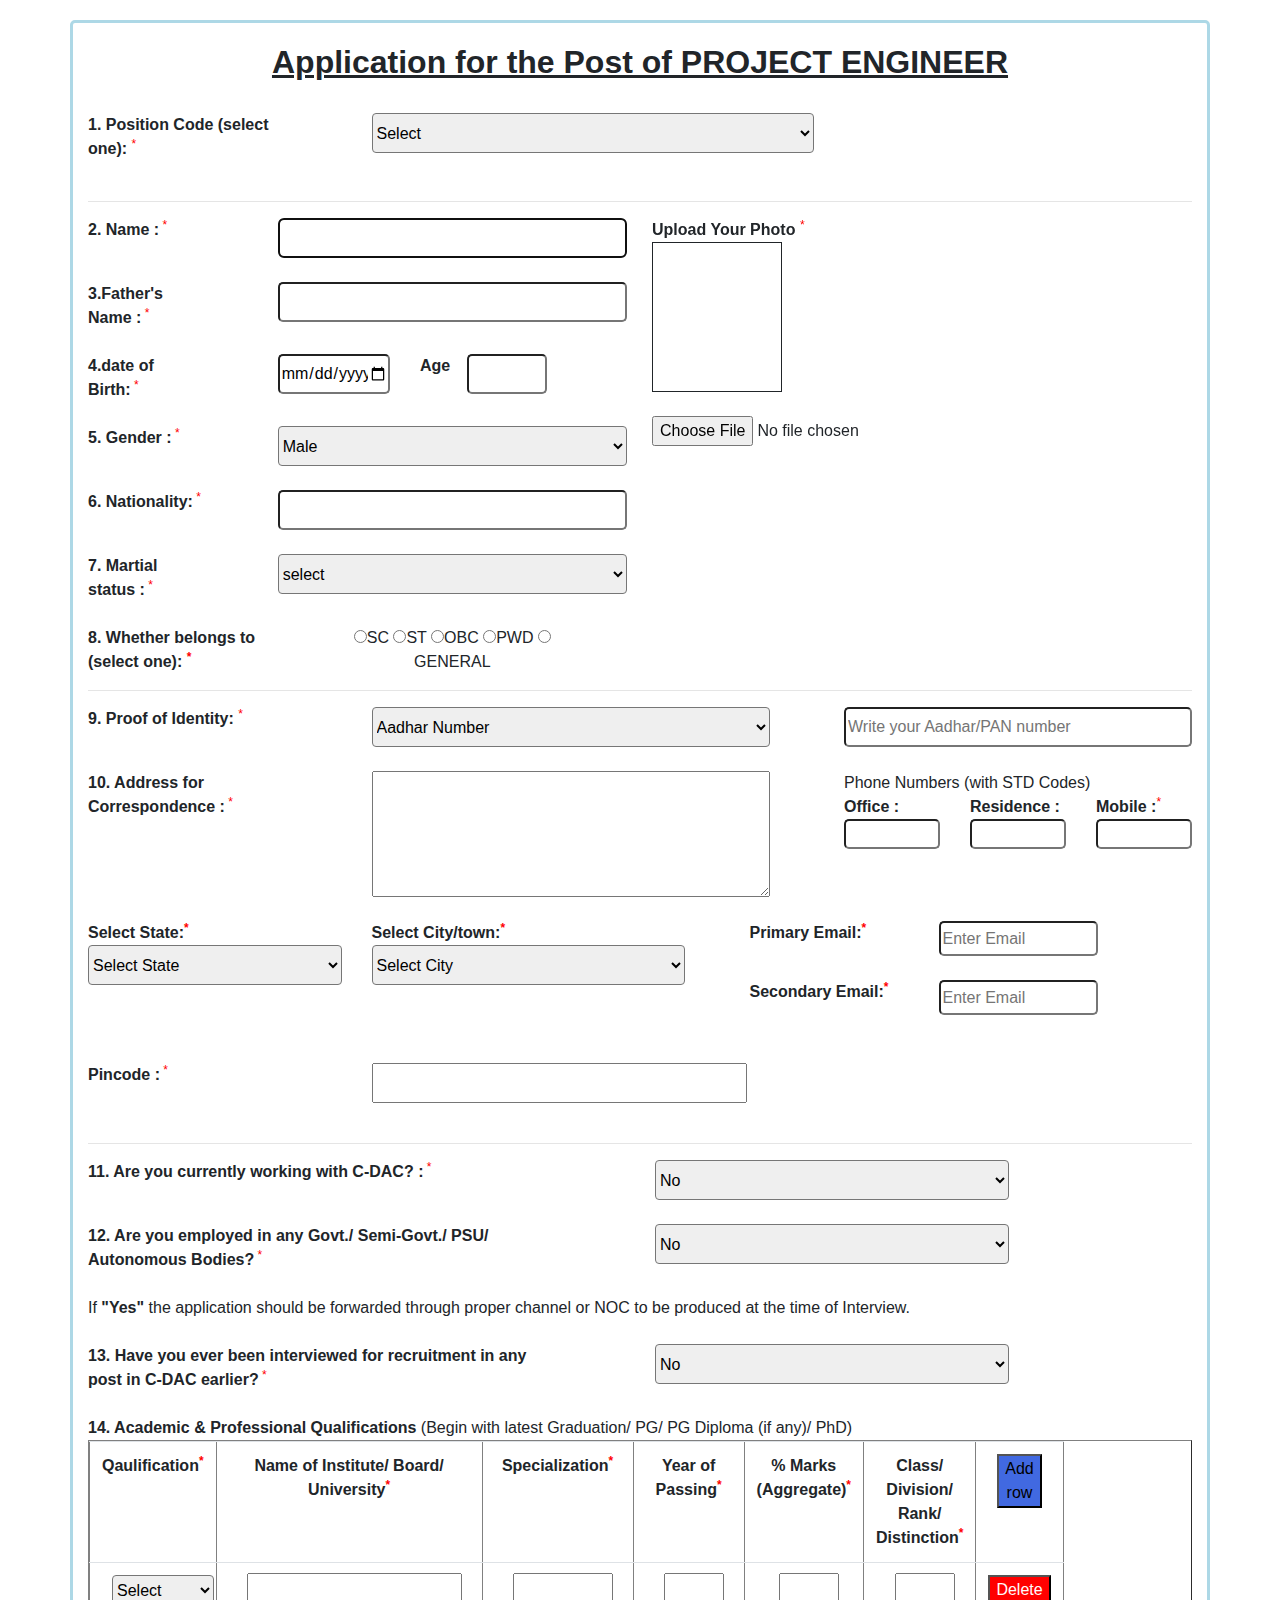
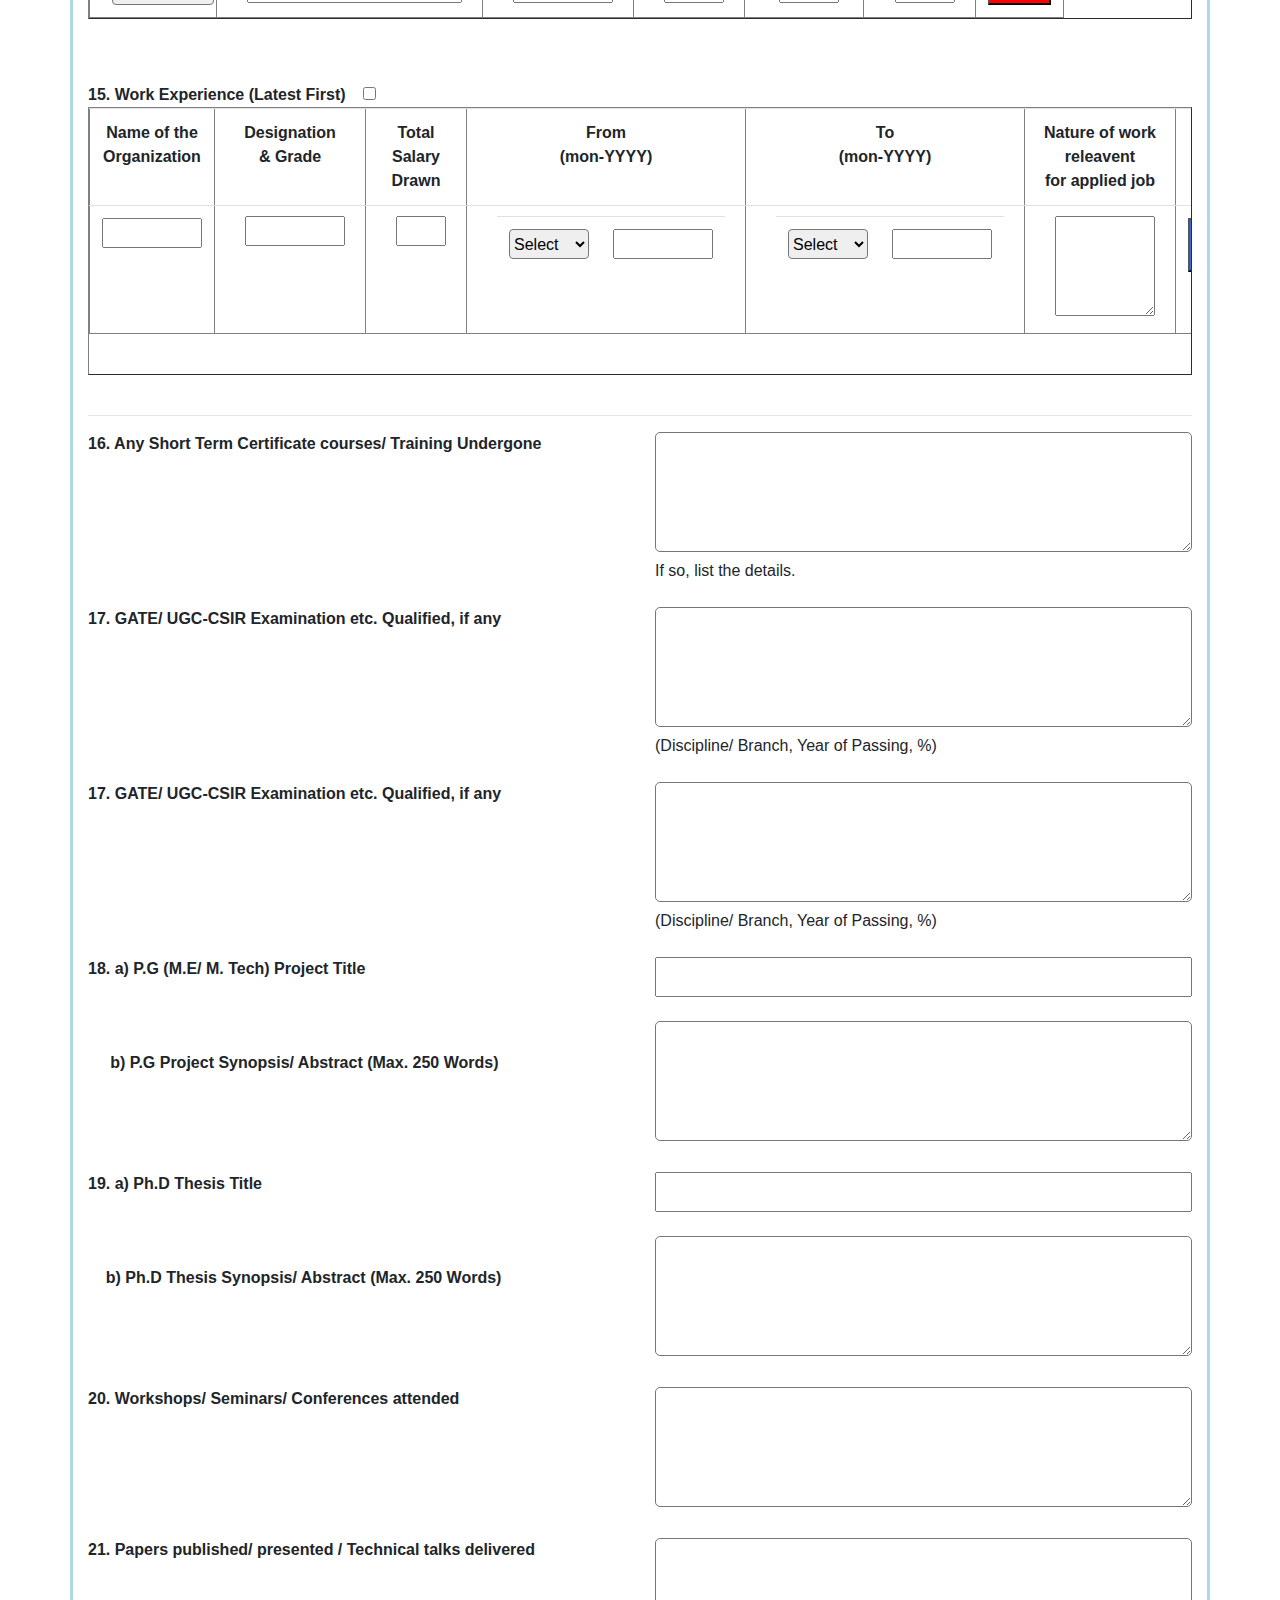
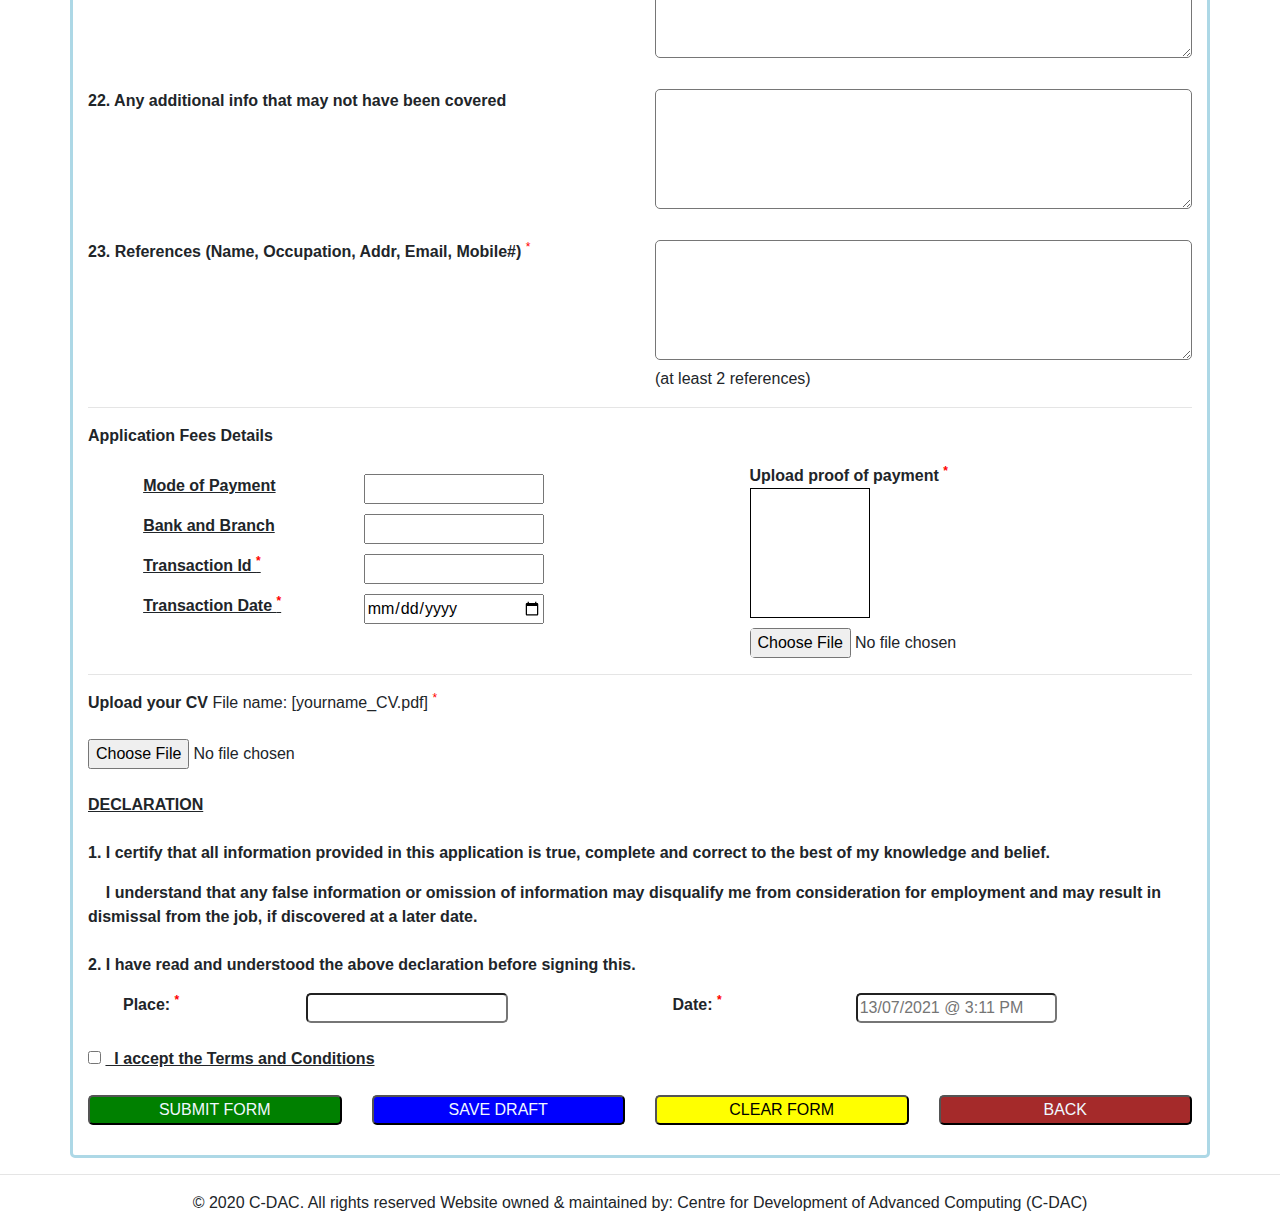
<file: index.html>
<!DOCTYPE html>
<html lang="en">

<head>
  <title>Application Form</title>
  <!-- Required meta tags -->
  <meta charset="utf-8" />
  <meta name="viewport" content="width=device-width, initial-scale=1, shrink-to-fit=no" />

  <!-- Bootstrap CSS -->
  <link rel="stylesheet" href="https://stackpath.bootstrapcdn.com/bootstrap/4.3.1/css/bootstrap.min.css"
    integrity="sha384-ggOyR0iXCbMQv3Xipma34MD+dH/1fQ784/j6cY/iJTQUOhcWr7x9JvoRxT2MZw1T" crossorigin="anonymous" />
  <link href="styleform.css" rel="stylesheet" />
  <link href="../AssignmentForm/favicon.ico" rel="icon" />
</head>

<body>
  <form method="POST" enctype="multipart/form-data" autocomplete="off">
    <div class="container">
      <div class="row">
        <div class="col-12">
          <h2>Application for the Post of PROJECT ENGINEER</h2>
        </div>
        <div class="col-1"></div>
      </div>
      <br />

      <div class="row">
        <div class="col-6 col-sm-6 col-md-4 col-lg-4 col-xl-3">
          <b>
            1. Position Code (select<br />
            one): </b><sup class="sup"> *</sup>
        </div>
        <div class="col-6 col-sm-6 col-md-4 col-lg-4 col-xl-5">
          <select name="Code" required>
            <option value="select" selected>Select</option>
            <option value="Production Engineer">Project Engineer</option>
          </select>
        </div>
      </div>
      <br />
      <hr />

      <div id="flex">
        <div>
          <div class="row">
            <div class="col-4"><b>2. Name :</b><sup class="sup"> *</sup></div>
            <div class="col-8">
              <input type="text" name="name" required style="width: 100%" autofocus>
            </div>
          </div>
          <br />

          <div class="row">
            <div class="col-4">
              <b>3.Father's<br />Name :</b><sup class="sup"> *</sup>
            </div>
            <div class="col-8">
              <input type="text" name="fname" required style="width: 100%" />
            </div>
          </div>
          <br />

          <div class="row">
            <div class="col-4">
              <b>4.date of<br />
                Birth:</b><sup class="sup"> *</sup>
            </div>
            <div class="col-3">
              <input type="date" name="date" style="width: 100%; height: 40px" required />
            </div>
            <div class="col-1"><b>Age</b></div>
            <div class="col-4">
              <input type="text" name="age" style="width: 50%; height: 40px" />
            </div>
          </div>
          <br />

          <div class="row">
            <div class="col-4"><b>5. Gender :</b><sup class="sup"> *</sup></div>
            <div class="col-8">
              <select name="gender" required style="width: 100%">
                <option value="male" selected>Male</option>
                <option value="female">Female</option>
                <option value="trang">Transgender</option>
                <option value="others">Others</option>
              </select>
            </div>
          </div>
          <br />

          <div class="row">
            <div class="col-4">
              <b>6. Nationality:</b><sup class="sup"> *</sup>
            </div>
            <div class="col-8">
              <input type="text" name="nation" required style="width: 100%" />
            </div>
          </div>
          <br />

          <div class="row">
            <div class="col-4">
              <b>7. Martial<br />status :</b><sup class="sup"> *</sup>
            </div>
            <div class="col-8">
              <select name="married" required style="width: 100%">
                <option value="select" selected>select</option>
                <option value="married">Married</option>
                <option value="unmarried">Unmarried</option>
              </select>
            </div>
          </div>
          <br />

          <div class="row">
            <div class="col-7 col-sm-6 col-md-4 col-lg-4 col-xl-5">
              <b>8. Whether belongs to<br />(select one):
                <sup class="sup">*</sup></b>
            </div>
            <div class="col-5 col-sm-6 col-md-6 col-lg-6 col-xl-6" style="display: inline">
              <input type="radio" name="category" />SC
              <input type="radio" name="category" />ST
              <input type="radio" name="category" />OBC
              <input type="radio" name="category" />PWD
              <input type="radio" name="category" />GENERAL
            </div>
          </div>
        </div>

        <div style="margin-left: 10px">
          <div class="row">
            <div class="col-12" style="margin-right: 0px; margin-left: 15px">
              <b>Upload Your Photo </b> <sup class="sup">*</sup>
            </div>
          </div>
          <div class="col-12">
            <div style="
                height: 150px;
                width: 130px;
                border: 1px solid;
                margin-right: 20px;
              "></div>
          </div>
          <br />
          <div class="col-12">
            <input type="file" name="photo" style="margin-right: 20px" />
          </div>
        </div>
      </div>

      <hr />

      <div class="row">
        <div class="col-3">
          <b>9. Proof of Identity: </b><sup class="sup">*</sup>
        </div>
        <div class="col-5">
          <select name="identity" style="width: 90%" required>
            <option value="select" selected>Aadhar Number</option>
            <option value="dL">Driving License</option>
            <option value="passport">Passport</option>
            <option value="panid">PAN CARD</option>
          </select>
        </div>
        <div class="col-4">
          <input type="text" name="idnumber" required style="width: 100%; height: 40px"
            placeholder="Write your Aadhar/PAN number" />
        </div>
      </div>
      <br />

      <div class="row">
        <div class="col-3">
          <b>10. Address for<br />Correspondence :</b><sup class="sup"> *</sup>
        </div>
        <div class="col-5">
          <textarea rows="5" cols="3" style="width: 90%" required></textarea>
        </div>
        <div class="col-4">
          Phone Numbers (with STD Codes)<br />
          <div class="row">
            <div class="col-4">
              <b>Office :</b><br />
              <input type="text" name="office" style="width: 100%" />
            </div>
            <div class="col-4">
              <b>Residence :</b><br />
              <input type="text" name="office" style="width: 100%" />
            </div>
            <div class="col-4">
              <b>Mobile :</b><sup class="sup">*</sup><br />
              <input type="text" name="office" style="width: 100%" />
            </div>
          </div>
        </div>
      </div>
      <br />

      <div class="row">
        <div class="col-3">
          <b>Select State:<sup class="sup">*</sup></b><br />
          <select name="state" required>
            <option value="select" selected>Select State</option>
            <option value="mahar">Maharastra</option>
            <option value="wb">West bengal</option>
            <option value="ut">Uttrakhand</option>
          </select>
        </div>
        <div class="col-4">
          <b>Select City/town:<sup class="sup">*</sup></b><br />
          <select name="city" required style="width: 90%">
            <option value="select" selected>Select City</option>
            <option value="mahaah">Ahmednagar</option>
            <option value="wbkol">Kolkatta</option>
            <option value="utdeh">Dehradun</option>
          </select>
        </div>

        <div class="col-4">
          <div class="row">
            <div class="col-6">
              <div>
                <b>Primary Email:<sup class="sup">*</sup></b>
              </div>
            </div>
            <div class="col-6">
              <div>
                <input type="email" name="email" required style="width: 100%; height: 35px" placeholder="Enter Email" />
              </div>
            </div>
          </div>
          <br />

          <div class="row">
            <div class="col-6">
              <div>
                <b>Secondary Email:<sup class="sup">*</sup></b>
              </div>
            </div>
            <div class="col-6">
              <div>
                <input type="email" name="email" required style="width: 100%; height: 35px" placeholder="Enter Email" />
              </div>
            </div>
          </div>
          <br />
        </div>
      </div>
      <br />

      <div class="row">
        <div class="col-3"><b> Pincode :</b><sup class="sup"> *</sup></div>
        <div class="col-6">
          <input type="text" name="pcode" required style="width: 70%; height: 40px" />
        </div>
      </div>
      <br />
      <hr />

      <div class="row">
        <div class="col-6">
          <b>11. Are you currently working with C-DAC? :</b><sup class="sup"> *</sup>
        </div>
        <div class="col-5">
          <select name="yon" style="width: 80%" required>
            <option value="no" selected>No</option>
            <option value="yes">Yes</option>
          </select>
        </div>
      </div>
      <br />

      <div class="row">
        <div class="col-6">
          <b>12. Are you employed in any Govt./ Semi-Govt./ PSU/<br />Autonomous
            Bodies?</b><sup class="sup"> *</sup>
        </div>
        <div class="col-5">
          <select name="yon" style="width: 80%" required>
            <option value="no" selected>No</option>
            <option value="yes">Yes</option>
          </select>
        </div>
      </div>
      <br />

      <div class="row">
        <div class="col-12">
          If <b>"Yes"</b> the application should be forwarded through proper
          channel or NOC to be produced at the time of Interview.
        </div>
      </div>
      <br />

      <div class="row">
        <div class="col-6">
          <b>13. Have you ever been interviewed for recruitment in any<br />
            post in C-DAC earlier?</b><sup class="sup"> *</sup>
        </div>
        <div class="col-5">
          <select name="yon" style="width: 80%" required>
            <option value="no" selected>No</option>
            <option value="yes">Yes</option>
          </select>
        </div>
      </div>
      <br />

      <div class="row">
        <div class="col-12">
          <b>14. Academic & Professional Qualifications</b> (Begin with latest
          Graduation/ PG/ PG Diploma (if any)/ PhD)
        </div>
      </div>

      <div class="row">
        <div class="col">
          <!-- <div id="ovrf"> -->
            <table border="1" style="width: 100%; text-align: center" class="table table-responsive">
              <tr>
                <td>
                  <b>Qaulification<sup class="sup">*</sup></b>
                </td>
                <td>
                  <b>Name of Institute/ Board/<br />University<sup class="sup">*</sup></b>
                </td>
                <td>
                  <b>Specialization<sup class="sup">*</sup></b>
                </td>
                <td>
                  <b>Year of<br />Passing<sup class="sup">*</sup></b>
                </td>
                <td>
                  <b>% Marks<br />(Aggregate)<sup class="sup">*</sup></b>
                </td>
                <td>
                  <b>Class/<br />Division/<br />Rank/<br />Distinction<sup class="sup">*</sup></b>
                </td>
                <td>
                  <button id="btn">Add<br />row</button>
                </td>
              </tr>

              <tr>
                <td>
                  <select name="educ" required style="width: 100%; height: 30px; margin-left: 10px">
                    <option value="select" selected>Select</option>
                    <option value="10th">10th</option>
                    <option value="12th">12th</option>
                    <option value="dip">Diploma</option>
                  </select>
                </td>
                <td id="pad">
                  <input type="text" name="univer" style="height: 30px" />
                </td>
                <td id="pad">
                  <input type="text" name="univer" style="height: 30px; width: 100px" />
                </td>
                <td id="pad">
                  <input type="text" name="univer" style="height: 30px; width: 60px" />
                </td>
                <td id="pad">
                  <input type="text" name="univer" style="height: 30px; width: 60px" />
                </td>
                <td id="pad">
                  <input type="text" name="univer" style="height: 30px; width: 60px" />
                </td>
                <td>
                  <button style="background-color: red; color: snow" type="menu" class="hov">
                    Delete
                  </button>
                </td>
              </tr>
            </table>
            <br />
          <!-- </div> -->
        </div>
      </div>
      <br />

      <div class="row">
        <div class="col-6">
          <b>15. Work Experience (Latest First) &nbsp;&nbsp;</b>
          <input type="checkbox" name="worke" />
        </div>
      </div>

      <div class="row">
        <div class="col">
          <!-- <div id="ovrf2"> -->
            <table border="1" style="width: 100%; height: 100%; text-align: center" class="table table-responsive">
              <tr>
                <td>
                  <b>Name of the<br />
                    Organization</b>
                </td>
                <td>
                  <b>Designation<br />& Grade</b>
                </td>
                <td>
                  <b>Total<br />Salary<br />Drawn</b>
                </td>
                <td>
                  <b>From<br />(mon-YYYY)</b>
                </td>
                <td>
                  <b>To<br />(mon-YYYY)</b>
                </td>
                <td>
                  <b>Nature of work releavent<br />for applied job</b>
                </td>
                <td><b>Add rows</b></td>
              </tr>

              <tr>
                <td>
                  <input type="text" name="orgz" style="height: 30px; width: 100px" />
                </td>
                <td id="pad">
                  <input type="text" name="orgz" style="height: 30px; width: 100px" />
                </td>
                <td id="pad">
                  <input type="text" name="orgz" style="height: 30px; width: 50px" />
                </td>
                <td id="pad">
                  <table>
                    <tr>
                      <td>
                        <select name="date" style="width: 80px; height: 30px">
                          <option value="select" selected>Select</option>
                        </select>
                      </td>
                      <td>
                        <input type="text" name="orgz" style="height: 30px; width: 100px" />
                      </td>
                    </tr>
                  </table>
                </td>
                <td id="pad">
                  <table>
                    <tr>
                      <td>
                        <select name="date" style="width: 80px; height: 30px">
                          <option value="select" selected>Select</option>
                        </select>
                      </td>
                      <td>
                        <input type="text" name="orgz" style="height: 30px; width: 100px" />
                      </td>
                    </tr>
                  </table>
                </td>
                <td id="pad">
                  <textarea rows="5" cols="2" style="width: 100px; height: 100px"></textarea>
                </td>
                <td>
                  <button style="
                      background-color: royalblue;
                      color: snow;
                      width: 50px;
                    " type="menu" class="hov">
                    Add row
                  </button>
                </td>
              </tr>
            </table>
            <br />
          <!-- </div> -->
        </div>
      </div>
      <br />

      <hr />

      <div class="row">
        <div class="col-6">
          <b>16. Any Short Term Certificate courses/ Training Undergone</b>
        </div>
        <div class="col-6">
          <textarea style="width: 100%; height: 120px; border-radius: 5px"></textarea>
          If so, list the details.
        </div>
      </div>
      <br />

      <div class="row">
        <div class="col-6">
          <b>17. GATE/ UGC-CSIR Examination etc. Qualified, if any</b>
        </div>
        <div class="col-6">
          <textarea style="width: 100%; height: 120px; border-radius: 5px"></textarea>
          (Discipline/ Branch, Year of Passing, %)
        </div>
      </div>
      <br />

      <div class="row">
        <div class="col-6">
          <b>17. GATE/ UGC-CSIR Examination etc. Qualified, if any</b>
        </div>
        <div class="col-6">
          <textarea style="width: 100%; height: 120px; border-radius: 5px"></textarea>
          (Discipline/ Branch, Year of Passing, %)
        </div>
      </div>
      <br />

      <div class="row">
        <div class="col-6"><b>18. a) P.G (M.E/ M. Tech) Project Title</b></div>
        <div class="col-6">
          <input type="text" name="name" required style="width: 100%; height: 40px" />
        </div>
        <br />
      </div>
      <br />

      <div class="row">
        <div class="col-6" style="margin-top: 30px">
          <b>
            &nbsp;&nbsp;&nbsp;&nbsp; b) P.G Project Synopsis/ Abstract (Max. 250
            Words)</b>
        </div>
        <div class="col-6">
          <textarea style="width: 100%; height: 120px; border-radius: 5px"></textarea>
        </div>
      </div>
      <br />

      <div class="row">
        <div class="col-6"><b>19. a) Ph.D Thesis Title</b></div>
        <div class="col-6">
          <input type="text" name="name" required style="width: 100%; height: 40px" />
        </div>
        <br />
      </div>
      <br />

      <div class="row">
        <div class="col-6" style="margin-top: 30px">
          <b>
            &nbsp;&nbsp;&nbsp;&nbsp;b) Ph.D Thesis Synopsis/ Abstract (Max. 250
            Words)</b>
        </div>
        <div class="col-6">
          <textarea style="width: 100%; height: 120px; border-radius: 5px"></textarea>
        </div>
      </div>
      <br />

      <div class="row">
        <div class="col-6">
          <b>20. Workshops/ Seminars/ Conferences attended</b>
        </div>
        <div class="col-6">
          <textarea style="width: 100%; height: 120px; border-radius: 5px"></textarea>
        </div>
      </div>
      <br />

      <div class="row">
        <div class="col-6">
          <b>21. Papers published/ presented / Technical talks delivered</b>
        </div>
        <div class="col-6">
          <textarea style="width: 100%; height: 120px; border-radius: 5px"></textarea>
        </div>
      </div>
      <br />

      <div class="row">
        <div class="col-6">
          <b>22. Any additional info that may not have been covered</b>
        </div>
        <div class="col-6">
          <textarea style="width: 100%; height: 120px; border-radius: 5px"></textarea>
        </div>
      </div>
      <br />

      <div class="row">
        <div class="col-6">
          <b>23. References (Name, Occupation, Addr, Email, Mobile#)</b>
          <sup class="sup">*</sup>
        </div>
        <div class="col-6">
          <textarea style="width: 100%; height: 120px; border-radius: 5px"></textarea><br />
          (at least 2 references)
        </div>
      </div>

      <hr />

      <p><b>Application Fees Details</b></p>
      <div class="row">
        <div class="col-7">
          <div class="row" style="justify-content: center; padding-top: 10px">
            <div class="col-4">
              <b><u>Mode of Payment</u></b>
            </div>
            <div class="col-6">
              <input type="text" name="MoP" style="width: 60%" />
            </div>
          </div>

          <div class="row" style="justify-content: center; padding-top: 10px">
            <div class="col-4">
              <b><u>Bank and Branch</u></b>
            </div>
            <div class="col-6">
              <input type="text" name="BoB" style="width: 60%" />
            </div>
          </div>

          <div class="row" style="justify-content: center; padding-top: 10px">
            <div class="col-4">
              <b><u>Transaction Id <sup class="sup">*</sup></u></b>
            </div>
            <div class="col-6">
              <input type="text" name="tranID" style="width: 60%" />
            </div>
          </div>

          <div class="row" style="justify-content: center; padding-top: 10px">
            <div class="col-4">
              <b><u>Transaction Date <sup class="sup">*</sup></u></b>
            </div>
            <div class="col-6">
              <input type="date" name="TDate" style="width: 60%; margin-bottom: 10px" />
            </div>
          </div>
        </div>

        <div class="col-4">
          <div class="row">
            <div class="col-12">
              <b>Upload proof of payment <sup class="sup">*</sup></b>
            </div>
          </div>
          <div class="row">
            <div class="col-12">
              <div style="width: 120px; height: 130px; border: 1px solid #000"></div>
            </div>
            <input type="file" name="proof" style="margin-left: 15px; margin-top: 10px" />
          </div>
        </div>
      </div>

      <hr />

      <div class="row">
        <div class="col-12">
          <b>Upload your CV </b>File name: [yourname_CV.pdf]
          <sup class="sup">*</sup>
        </div>
        <br /><br />
        <div class="col-12">
          <input type="file" name="cv" />
        </div>
      </div>
      <br />

      <div class="row">
        <div class="col-12">
          <b><u>DECLARATION</u></b><br /><br />
          <p>
            <b>1. I certify that all information provided in this application is
              true, complete and correct to the best of my knowledge and
              belief.</b>
          </p>
          <p>
            <b>&nbsp;&nbsp;&nbsp I understand that any false information or
              omission of information may disqualify me from consideration for
              employment and may result in dismissal from the job, if discovered
              at a later date.<br /><br />2. I have read and understood the
              above declaration before signing this.</b>
          </p>
        </div>
      </div>

      <div class="row" style="margin-left: 20px">
        <div class="col-2">
          <b>Place: <sup class="sup">*</sup></b>
        </div>
        <div class="col-4">
          <input type="text" name="place" style="width: 60%" />
        </div>

        <div class="col-2">
          <b>Date: <sup class="sup">*</sup></b>
        </div>
        <div class="col-4">
          <input type="text" name="date" style="width: 60%" placeholder="13/07/2021 @ 3:11 PM" />
        </div>
      </div>
      <br />

      <div class="row">
        <div class="col-12">
          <input type="checkbox" name="accepted" />
          <b><u> &nbsp; I accept the Terms and Conditions</u></b>
        </div>
      </div>
      <br />

      <div class="row" style="margin-bottom: 30px">
        <div class="col-3">
          <button style="
              width: 100%;
              color: aliceblue;
              background-color: green;
              border-radius: 5px;
            " value="submit">
            SUBMIT FORM
          </button>
        </div>
        <div class="col-3">
          <button style="
              width: 100%;
              color: aliceblue;
              background-color: blue;
              border-radius: 5px;
            ">
            SAVE DRAFT
          </button>
        </div>
        <div class="col-3">
          <button style="width: 100%; background-color: yellow; border-radius: 5px">
            CLEAR FORM
          </button>
        </div>
        <div class="col-3">
          <button style="
              width: 100%;
              color: aliceblue;
              background-color: brown;
              border-radius: 5px;
            ">
            BACK
          </button>
        </div>
      </div>
    </div>
    <hr />
    <div style="text-align: center">
      © 2020 C-DAC. All rights reserved Website owned & maintained by: Centre
      for Development of Advanced Computing (C-DAC)
    </div>
  </form>
  
</body>

</html>
</file>
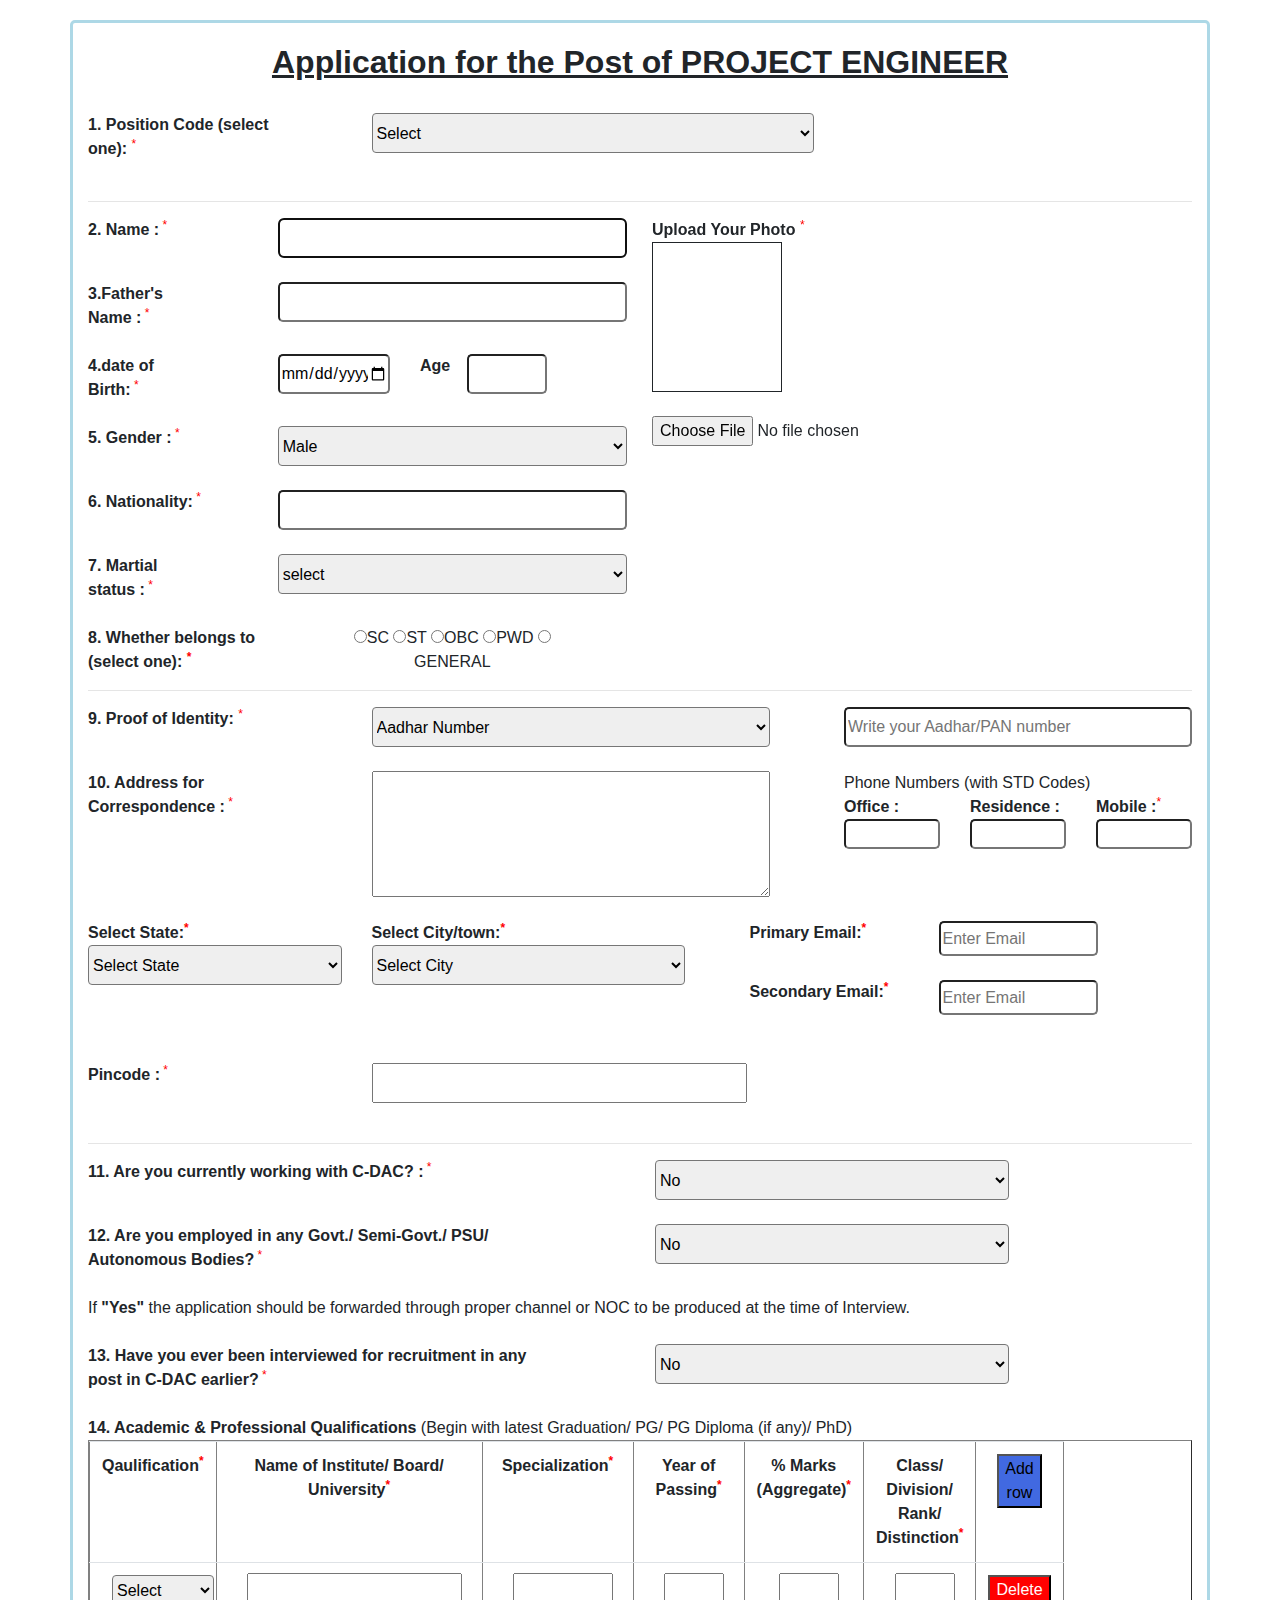
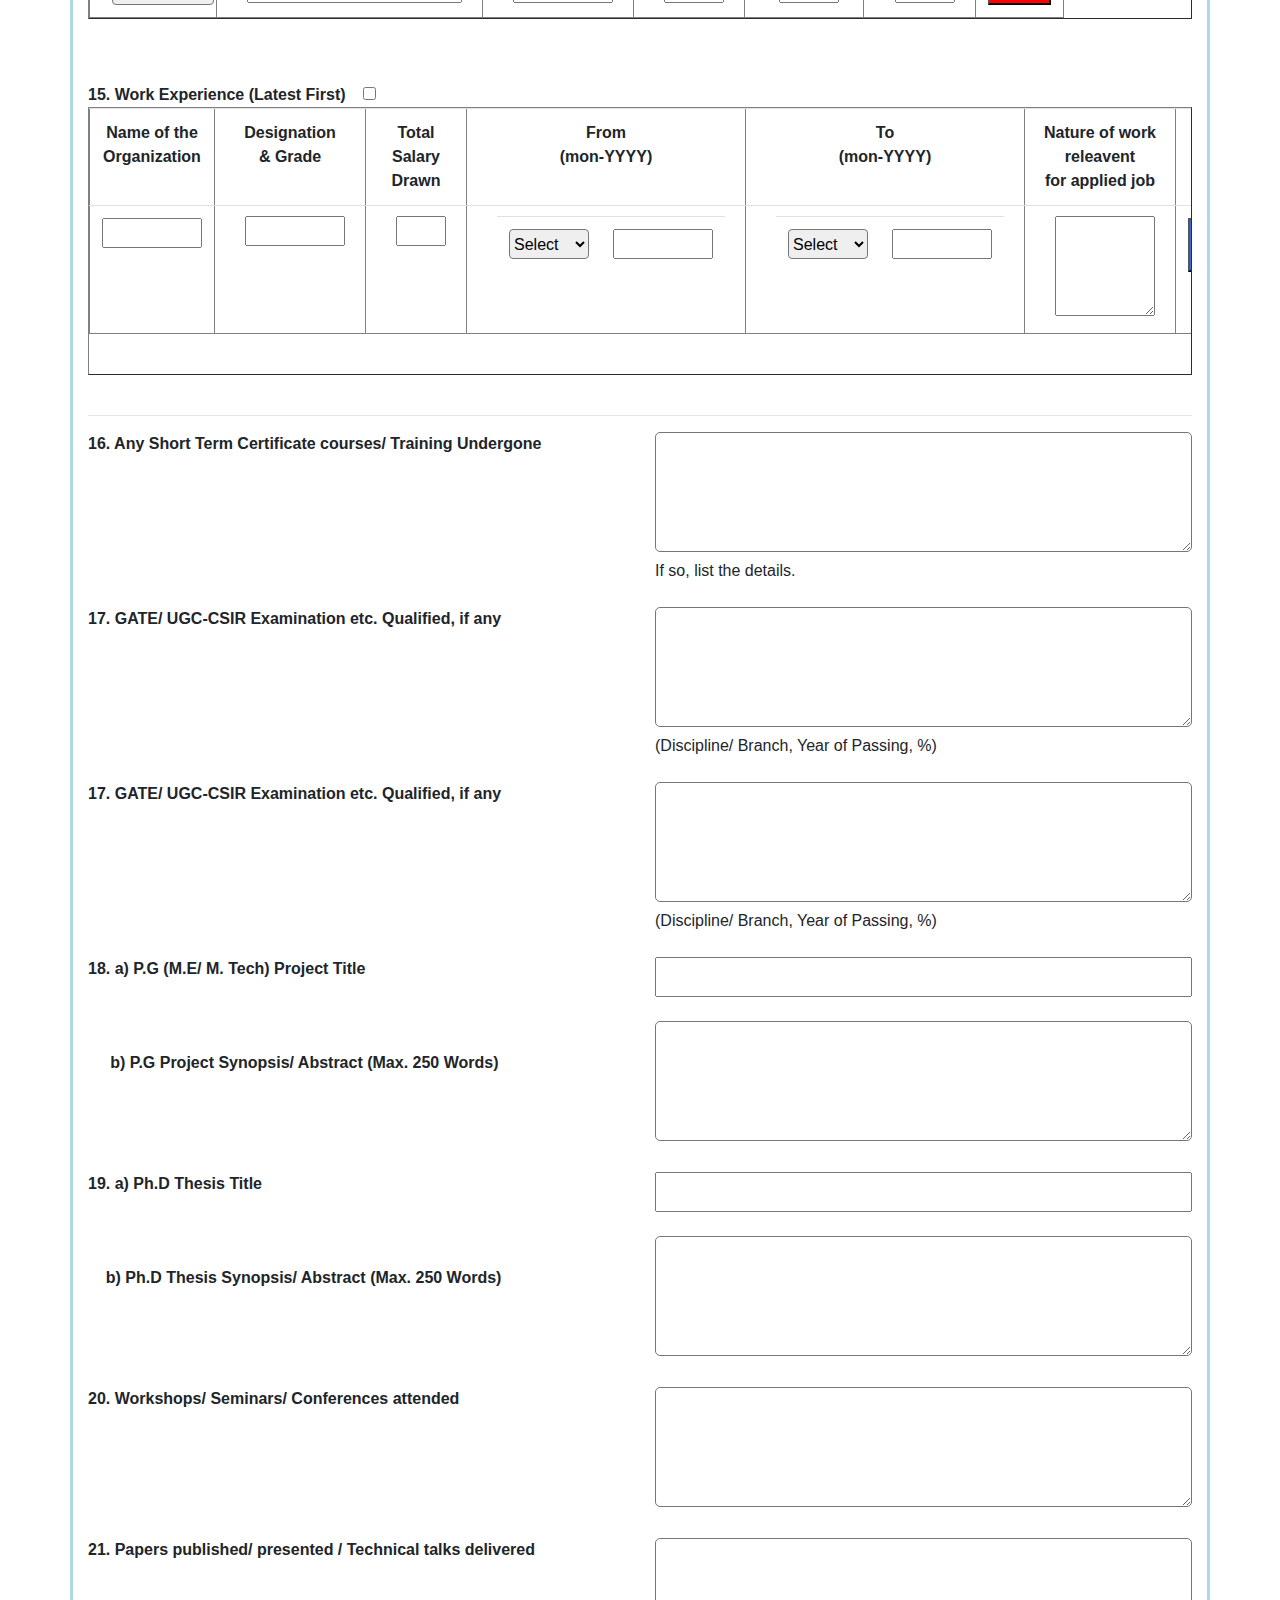
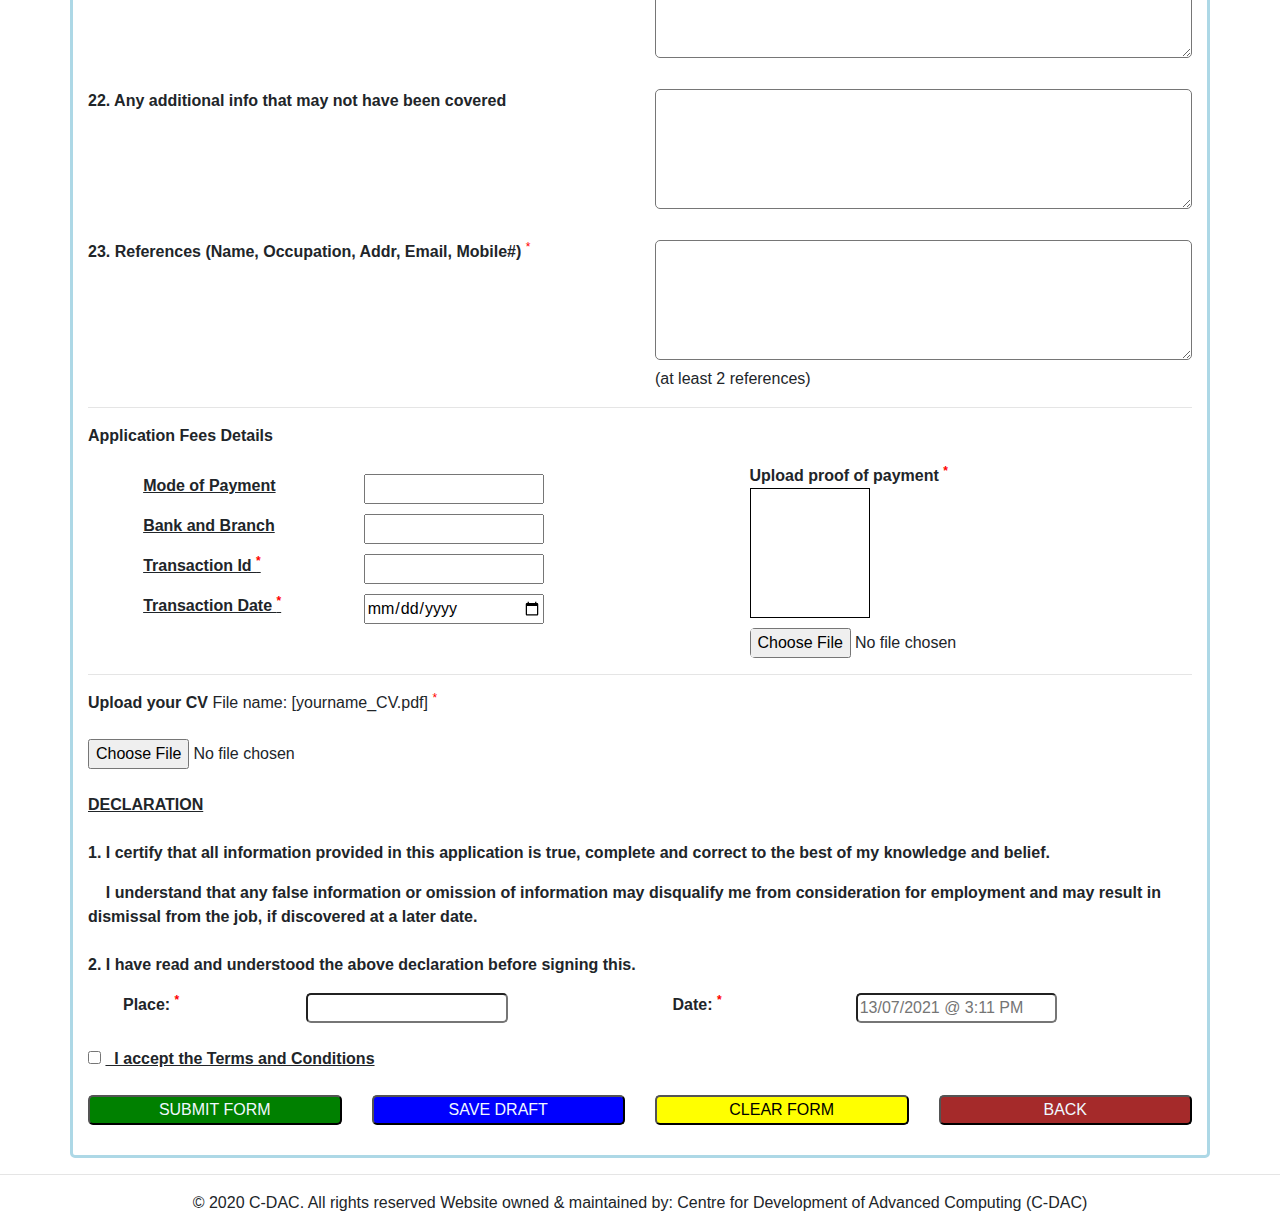
<file: RespoApplicationForm.html>
<!DOCTYPE html>
<html lang="en">

<head>
  <title>Application Form</title>
  <!-- Required meta tags -->
  <meta charset="utf-8" />
  <meta name="viewport" content="width=device-width, initial-scale=1, shrink-to-fit=no" />

  <!-- Bootstrap CSS -->
  <link rel="stylesheet" href="https://stackpath.bootstrapcdn.com/bootstrap/4.3.1/css/bootstrap.min.css"
    integrity="sha384-ggOyR0iXCbMQv3Xipma34MD+dH/1fQ784/j6cY/iJTQUOhcWr7x9JvoRxT2MZw1T" crossorigin="anonymous" />
  <link href="styleform.css" rel="stylesheet" />
  <link href="../AssignmentForm/favicon.ico" rel="icon" />
</head>

<body>
  <form method="POST" enctype="multipart/form-data" autocomplete="off">
    <div class="container">
      <div class="row">
        <div class="col-12">
          <h2>Application for the Post of PROJECT ENGINEER</h2>
        </div>
        <div class="col-1"></div>
      </div>
      <br />

      <div class="row">
        <div class="col-6 col-sm-6 col-md-4 col-lg-4 col-xl-3">
          <b>
            1. Position Code (select<br />
            one): </b><sup class="sup"> *</sup>
        </div>
        <div class="col-6 col-sm-6 col-md-4 col-lg-4 col-xl-5">
          <select name="Code" required>
            <option value="select" selected>Select</option>
            <option value="Production Engineer">Project Engineer</option>
          </select>
        </div>
      </div>
      <br />
      <hr />

      <div id="flex">
        <div>
          <div class="row">
            <div class="col-4"><b>2. Name :</b><sup class="sup"> *</sup></div>
            <div class="col-8">
              <input type="text" name="name" required style="width: 100%" autofocus>
            </div>
          </div>
          <br />

          <div class="row">
            <div class="col-4">
              <b>3.Father's<br />Name :</b><sup class="sup"> *</sup>
            </div>
            <div class="col-8">
              <input type="text" name="fname" required style="width: 100%" />
            </div>
          </div>
          <br />

          <div class="row">
            <div class="col-4">
              <b>4.date of<br />
                Birth:</b><sup class="sup"> *</sup>
            </div>
            <div class="col-3">
              <input type="date" name="date" style="width: 100%; height: 40px" required />
            </div>
            <div class="col-1"><b>Age</b></div>
            <div class="col-4">
              <input type="text" name="age" style="width: 50%; height: 40px" />
            </div>
          </div>
          <br />

          <div class="row">
            <div class="col-4"><b>5. Gender :</b><sup class="sup"> *</sup></div>
            <div class="col-8">
              <select name="gender" required style="width: 100%">
                <option value="male" selected>Male</option>
                <option value="female">Female</option>
                <option value="trang">Transgender</option>
                <option value="others">Others</option>
              </select>
            </div>
          </div>
          <br />

          <div class="row">
            <div class="col-4">
              <b>6. Nationality:</b><sup class="sup"> *</sup>
            </div>
            <div class="col-8">
              <input type="text" name="nation" required style="width: 100%" />
            </div>
          </div>
          <br />

          <div class="row">
            <div class="col-4">
              <b>7. Martial<br />status :</b><sup class="sup"> *</sup>
            </div>
            <div class="col-8">
              <select name="married" required style="width: 100%">
                <option value="select" selected>select</option>
                <option value="married">Married</option>
                <option value="unmarried">Unmarried</option>
              </select>
            </div>
          </div>
          <br />

          <div class="row">
            <div class="col-7 col-sm-6 col-md-4 col-lg-4 col-xl-5">
              <b>8. Whether belongs to<br />(select one):
                <sup class="sup">*</sup></b>
            </div>
            <div class="col-5 col-sm-6 col-md-6 col-lg-6 col-xl-6" style="display: inline">
              <input type="radio" name="category" />SC
              <input type="radio" name="category" />ST
              <input type="radio" name="category" />OBC
              <input type="radio" name="category" />PWD
              <input type="radio" name="category" />GENERAL
            </div>
          </div>
        </div>

        <div style="margin-left: 10px">
          <div class="row">
            <div class="col-12" style="margin-right: 0px; margin-left: 15px">
              <b>Upload Your Photo </b> <sup class="sup">*</sup>
            </div>
          </div>
          <div class="col-12">
            <div style="
                height: 150px;
                width: 130px;
                border: 1px solid;
                margin-right: 20px;
              "></div>
          </div>
          <br />
          <div class="col-12">
            <input type="file" name="photo" style="margin-right: 20px" />
          </div>
        </div>
      </div>

      <hr />

      <div class="row">
        <div class="col-3">
          <b>9. Proof of Identity: </b><sup class="sup">*</sup>
        </div>
        <div class="col-5">
          <select name="identity" style="width: 90%" required>
            <option value="select" selected>Aadhar Number</option>
            <option value="dL">Driving License</option>
            <option value="passport">Passport</option>
            <option value="panid">PAN CARD</option>
          </select>
        </div>
        <div class="col-4">
          <input type="text" name="idnumber" required style="width: 100%; height: 40px"
            placeholder="Write your Aadhar/PAN number" />
        </div>
      </div>
      <br />

      <div class="row">
        <div class="col-3">
          <b>10. Address for<br />Correspondence :</b><sup class="sup"> *</sup>
        </div>
        <div class="col-5">
          <textarea rows="5" cols="3" style="width: 90%" required></textarea>
        </div>
        <div class="col-4">
          Phone Numbers (with STD Codes)<br />
          <div class="row">
            <div class="col-4">
              <b>Office :</b><br />
              <input type="text" name="office" style="width: 100%" />
            </div>
            <div class="col-4">
              <b>Residence :</b><br />
              <input type="text" name="office" style="width: 100%" />
            </div>
            <div class="col-4">
              <b>Mobile :</b><sup class="sup">*</sup><br />
              <input type="text" name="office" style="width: 100%" />
            </div>
          </div>
        </div>
      </div>
      <br />

      <div class="row">
        <div class="col-3">
          <b>Select State:<sup class="sup">*</sup></b><br />
          <select name="state" required>
            <option value="select" selected>Select State</option>
            <option value="mahar">Maharastra</option>
            <option value="wb">West bengal</option>
            <option value="ut">Uttrakhand</option>
          </select>
        </div>
        <div class="col-4">
          <b>Select City/town:<sup class="sup">*</sup></b><br />
          <select name="city" required style="width: 90%">
            <option value="select" selected>Select City</option>
            <option value="mahaah">Ahmednagar</option>
            <option value="wbkol">Kolkatta</option>
            <option value="utdeh">Dehradun</option>
          </select>
        </div>

        <div class="col-4">
          <div class="row">
            <div class="col-6">
              <div>
                <b>Primary Email:<sup class="sup">*</sup></b>
              </div>
            </div>
            <div class="col-6">
              <div>
                <input type="email" name="email" required style="width: 100%; height: 35px" placeholder="Enter Email" />
              </div>
            </div>
          </div>
          <br />

          <div class="row">
            <div class="col-6">
              <div>
                <b>Secondary Email:<sup class="sup">*</sup></b>
              </div>
            </div>
            <div class="col-6">
              <div>
                <input type="email" name="email" required style="width: 100%; height: 35px" placeholder="Enter Email" />
              </div>
            </div>
          </div>
          <br />
        </div>
      </div>
      <br />

      <div class="row">
        <div class="col-3"><b> Pincode :</b><sup class="sup"> *</sup></div>
        <div class="col-6">
          <input type="text" name="pcode" required style="width: 70%; height: 40px" />
        </div>
      </div>
      <br />
      <hr />

      <div class="row">
        <div class="col-6">
          <b>11. Are you currently working with C-DAC? :</b><sup class="sup"> *</sup>
        </div>
        <div class="col-5">
          <select name="yon" style="width: 80%" required>
            <option value="no" selected>No</option>
            <option value="yes">Yes</option>
          </select>
        </div>
      </div>
      <br />

      <div class="row">
        <div class="col-6">
          <b>12. Are you employed in any Govt./ Semi-Govt./ PSU/<br />Autonomous
            Bodies?</b><sup class="sup"> *</sup>
        </div>
        <div class="col-5">
          <select name="yon" style="width: 80%" required>
            <option value="no" selected>No</option>
            <option value="yes">Yes</option>
          </select>
        </div>
      </div>
      <br />

      <div class="row">
        <div class="col-12">
          If <b>"Yes"</b> the application should be forwarded through proper
          channel or NOC to be produced at the time of Interview.
        </div>
      </div>
      <br />

      <div class="row">
        <div class="col-6">
          <b>13. Have you ever been interviewed for recruitment in any<br />
            post in C-DAC earlier?</b><sup class="sup"> *</sup>
        </div>
        <div class="col-5">
          <select name="yon" style="width: 80%" required>
            <option value="no" selected>No</option>
            <option value="yes">Yes</option>
          </select>
        </div>
      </div>
      <br />

      <div class="row">
        <div class="col-12">
          <b>14. Academic & Professional Qualifications</b> (Begin with latest
          Graduation/ PG/ PG Diploma (if any)/ PhD)
        </div>
      </div>

      <div class="row">
        <div class="col">
          <!-- <div id="ovrf"> -->
            <table border="1" style="width: 100%; text-align: center" class="table table-responsive">
              <tr>
                <td>
                  <b>Qaulification<sup class="sup">*</sup></b>
                </td>
                <td>
                  <b>Name of Institute/ Board/<br />University<sup class="sup">*</sup></b>
                </td>
                <td>
                  <b>Specialization<sup class="sup">*</sup></b>
                </td>
                <td>
                  <b>Year of<br />Passing<sup class="sup">*</sup></b>
                </td>
                <td>
                  <b>% Marks<br />(Aggregate)<sup class="sup">*</sup></b>
                </td>
                <td>
                  <b>Class/<br />Division/<br />Rank/<br />Distinction<sup class="sup">*</sup></b>
                </td>
                <td>
                  <button id="btn">Add<br />row</button>
                </td>
              </tr>

              <tr>
                <td>
                  <select name="educ" required style="width: 100%; height: 30px; margin-left: 10px">
                    <option value="select" selected>Select</option>
                    <option value="10th">10th</option>
                    <option value="12th">12th</option>
                    <option value="dip">Diploma</option>
                  </select>
                </td>
                <td id="pad">
                  <input type="text" name="univer" style="height: 30px" />
                </td>
                <td id="pad">
                  <input type="text" name="univer" style="height: 30px; width: 100px" />
                </td>
                <td id="pad">
                  <input type="text" name="univer" style="height: 30px; width: 60px" />
                </td>
                <td id="pad">
                  <input type="text" name="univer" style="height: 30px; width: 60px" />
                </td>
                <td id="pad">
                  <input type="text" name="univer" style="height: 30px; width: 60px" />
                </td>
                <td>
                  <button style="background-color: red; color: snow" type="menu" class="hov">
                    Delete
                  </button>
                </td>
              </tr>
            </table>
            <br />
          <!-- </div> -->
        </div>
      </div>
      <br />

      <div class="row">
        <div class="col-6">
          <b>15. Work Experience (Latest First) &nbsp;&nbsp;</b>
          <input type="checkbox" name="worke" />
        </div>
      </div>

      <div class="row">
        <div class="col">
          <!-- <div id="ovrf2"> -->
            <table border="1" style="width: 100%; height: 100%; text-align: center" class="table table-responsive">
              <tr>
                <td>
                  <b>Name of the<br />
                    Organization</b>
                </td>
                <td>
                  <b>Designation<br />& Grade</b>
                </td>
                <td>
                  <b>Total<br />Salary<br />Drawn</b>
                </td>
                <td>
                  <b>From<br />(mon-YYYY)</b>
                </td>
                <td>
                  <b>To<br />(mon-YYYY)</b>
                </td>
                <td>
                  <b>Nature of work releavent<br />for applied job</b>
                </td>
                <td><b>Add rows</b></td>
              </tr>

              <tr>
                <td>
                  <input type="text" name="orgz" style="height: 30px; width: 100px" />
                </td>
                <td id="pad">
                  <input type="text" name="orgz" style="height: 30px; width: 100px" />
                </td>
                <td id="pad">
                  <input type="text" name="orgz" style="height: 30px; width: 50px" />
                </td>
                <td id="pad">
                  <table>
                    <tr>
                      <td>
                        <select name="date" style="width: 80px; height: 30px">
                          <option value="select" selected>Select</option>
                        </select>
                      </td>
                      <td>
                        <input type="text" name="orgz" style="height: 30px; width: 100px" />
                      </td>
                    </tr>
                  </table>
                </td>
                <td id="pad">
                  <table>
                    <tr>
                      <td>
                        <select name="date" style="width: 80px; height: 30px">
                          <option value="select" selected>Select</option>
                        </select>
                      </td>
                      <td>
                        <input type="text" name="orgz" style="height: 30px; width: 100px" />
                      </td>
                    </tr>
                  </table>
                </td>
                <td id="pad">
                  <textarea rows="5" cols="2" style="width: 100px; height: 100px"></textarea>
                </td>
                <td>
                  <button style="
                      background-color: royalblue;
                      color: snow;
                      width: 50px;
                    " type="menu" class="hov">
                    Add row
                  </button>
                </td>
              </tr>
            </table>
            <br />
          <!-- </div> -->
        </div>
      </div>
      <br />

      <hr />

      <div class="row">
        <div class="col-6">
          <b>16. Any Short Term Certificate courses/ Training Undergone</b>
        </div>
        <div class="col-6">
          <textarea style="width: 100%; height: 120px; border-radius: 5px"></textarea>
          If so, list the details.
        </div>
      </div>
      <br />

      <div class="row">
        <div class="col-6">
          <b>17. GATE/ UGC-CSIR Examination etc. Qualified, if any</b>
        </div>
        <div class="col-6">
          <textarea style="width: 100%; height: 120px; border-radius: 5px"></textarea>
          (Discipline/ Branch, Year of Passing, %)
        </div>
      </div>
      <br />

      <div class="row">
        <div class="col-6">
          <b>17. GATE/ UGC-CSIR Examination etc. Qualified, if any</b>
        </div>
        <div class="col-6">
          <textarea style="width: 100%; height: 120px; border-radius: 5px"></textarea>
          (Discipline/ Branch, Year of Passing, %)
        </div>
      </div>
      <br />

      <div class="row">
        <div class="col-6"><b>18. a) P.G (M.E/ M. Tech) Project Title</b></div>
        <div class="col-6">
          <input type="text" name="name" required style="width: 100%; height: 40px" />
        </div>
        <br />
      </div>
      <br />

      <div class="row">
        <div class="col-6" style="margin-top: 30px">
          <b>
            &nbsp;&nbsp;&nbsp;&nbsp; b) P.G Project Synopsis/ Abstract (Max. 250
            Words)</b>
        </div>
        <div class="col-6">
          <textarea style="width: 100%; height: 120px; border-radius: 5px"></textarea>
        </div>
      </div>
      <br />

      <div class="row">
        <div class="col-6"><b>19. a) Ph.D Thesis Title</b></div>
        <div class="col-6">
          <input type="text" name="name" required style="width: 100%; height: 40px" />
        </div>
        <br />
      </div>
      <br />

      <div class="row">
        <div class="col-6" style="margin-top: 30px">
          <b>
            &nbsp;&nbsp;&nbsp;&nbsp;b) Ph.D Thesis Synopsis/ Abstract (Max. 250
            Words)</b>
        </div>
        <div class="col-6">
          <textarea style="width: 100%; height: 120px; border-radius: 5px"></textarea>
        </div>
      </div>
      <br />

      <div class="row">
        <div class="col-6">
          <b>20. Workshops/ Seminars/ Conferences attended</b>
        </div>
        <div class="col-6">
          <textarea style="width: 100%; height: 120px; border-radius: 5px"></textarea>
        </div>
      </div>
      <br />

      <div class="row">
        <div class="col-6">
          <b>21. Papers published/ presented / Technical talks delivered</b>
        </div>
        <div class="col-6">
          <textarea style="width: 100%; height: 120px; border-radius: 5px"></textarea>
        </div>
      </div>
      <br />

      <div class="row">
        <div class="col-6">
          <b>22. Any additional info that may not have been covered</b>
        </div>
        <div class="col-6">
          <textarea style="width: 100%; height: 120px; border-radius: 5px"></textarea>
        </div>
      </div>
      <br />

      <div class="row">
        <div class="col-6">
          <b>23. References (Name, Occupation, Addr, Email, Mobile#)</b>
          <sup class="sup">*</sup>
        </div>
        <div class="col-6">
          <textarea style="width: 100%; height: 120px; border-radius: 5px"></textarea><br />
          (at least 2 references)
        </div>
      </div>

      <hr />

      <p><b>Application Fees Details</b></p>
      <div class="row">
        <div class="col-7">
          <div class="row" style="justify-content: center; padding-top: 10px">
            <div class="col-4">
              <b><u>Mode of Payment</u></b>
            </div>
            <div class="col-6">
              <input type="text" name="MoP" style="width: 60%" />
            </div>
          </div>

          <div class="row" style="justify-content: center; padding-top: 10px">
            <div class="col-4">
              <b><u>Bank and Branch</u></b>
            </div>
            <div class="col-6">
              <input type="text" name="BoB" style="width: 60%" />
            </div>
          </div>

          <div class="row" style="justify-content: center; padding-top: 10px">
            <div class="col-4">
              <b><u>Transaction Id <sup class="sup">*</sup></u></b>
            </div>
            <div class="col-6">
              <input type="text" name="tranID" style="width: 60%" />
            </div>
          </div>

          <div class="row" style="justify-content: center; padding-top: 10px">
            <div class="col-4">
              <b><u>Transaction Date <sup class="sup">*</sup></u></b>
            </div>
            <div class="col-6">
              <input type="date" name="TDate" style="width: 60%; margin-bottom: 10px" />
            </div>
          </div>
        </div>

        <div class="col-4">
          <div class="row">
            <div class="col-12">
              <b>Upload proof of payment <sup class="sup">*</sup></b>
            </div>
          </div>
          <div class="row">
            <div class="col-12">
              <div style="width: 120px; height: 130px; border: 1px solid #000"></div>
            </div>
            <input type="file" name="proof" style="margin-left: 15px; margin-top: 10px" />
          </div>
        </div>
      </div>

      <hr />

      <div class="row">
        <div class="col-12">
          <b>Upload your CV </b>File name: [yourname_CV.pdf]
          <sup class="sup">*</sup>
        </div>
        <br /><br />
        <div class="col-12">
          <input type="file" name="cv" />
        </div>
      </div>
      <br />

      <div class="row">
        <div class="col-12">
          <b><u>DECLARATION</u></b><br /><br />
          <p>
            <b>1. I certify that all information provided in this application is
              true, complete and correct to the best of my knowledge and
              belief.</b>
          </p>
          <p>
            <b>&nbsp;&nbsp;&nbsp I understand that any false information or
              omission of information may disqualify me from consideration for
              employment and may result in dismissal from the job, if discovered
              at a later date.<br /><br />2. I have read and understood the
              above declaration before signing this.</b>
          </p>
        </div>
      </div>

      <div class="row" style="margin-left: 20px">
        <div class="col-2">
          <b>Place: <sup class="sup">*</sup></b>
        </div>
        <div class="col-4">
          <input type="text" name="place" style="width: 60%" />
        </div>

        <div class="col-2">
          <b>Date: <sup class="sup">*</sup></b>
        </div>
        <div class="col-4">
          <input type="text" name="date" style="width: 60%" placeholder="13/07/2021 @ 3:11 PM" />
        </div>
      </div>
      <br />

      <div class="row">
        <div class="col-12">
          <input type="checkbox" name="accepted" />
          <b><u> &nbsp; I accept the Terms and Conditions</u></b>
        </div>
      </div>
      <br />

      <div class="row" style="margin-bottom: 30px">
        <div class="col-3">
          <button style="
              width: 100%;
              color: aliceblue;
              background-color: green;
              border-radius: 5px;
            " value="submit">
            SUBMIT FORM
          </button>
        </div>
        <div class="col-3">
          <button style="
              width: 100%;
              color: aliceblue;
              background-color: blue;
              border-radius: 5px;
            ">
            SAVE DRAFT
          </button>
        </div>
        <div class="col-3">
          <button style="width: 100%; background-color: yellow; border-radius: 5px">
            CLEAR FORM
          </button>
        </div>
        <div class="col-3">
          <button style="
              width: 100%;
              color: aliceblue;
              background-color: brown;
              border-radius: 5px;
            ">
            BACK
          </button>
        </div>
      </div>
    </div>
    <hr />
    <div style="text-align: center">
      © 2020 C-DAC. All rights reserved Website owned & maintained by: Centre
      for Development of Advanced Computing (C-DAC)
    </div>
  </form>
  
</body>

</html>
</file>
<file: styleform.css>
h2{
  text-align: center;
  text-decoration: underline;
  font-weight: bold;
  margin-top: 20px;
}
.container{
  border: solid 3px lightblue;
  margin-top: 20px;
  border-radius: 5px;
}
.sup{
  color: red;
}
select{
  border-radius: 4px;
  height: 40px; width: 100%;
}
.col-8 input{
  width: 100%;
  height: 40px;
  border-radius: 5px;
}
.col-5{
  border-radius: 5px;
}
.col-3 input{
  border-radius: 5px;
}
.col-4 input{
  border-radius: 5px;
}
#pad{
  padding:  10px 20px 10px 30px;
}

.col-5  {
  text-align: center !important;
  align-content: center !important;
  display: flex;
  
}
#ovrf{
  
  overflow: auto;
  overflow-x: scroll;
}
#ovrf2{
  overflow-x: auto;
}
#btn{
  background-color: royalblue;
}
#border{
  border: solid black;
}
#flex{
  display: flex;
}
</file>
